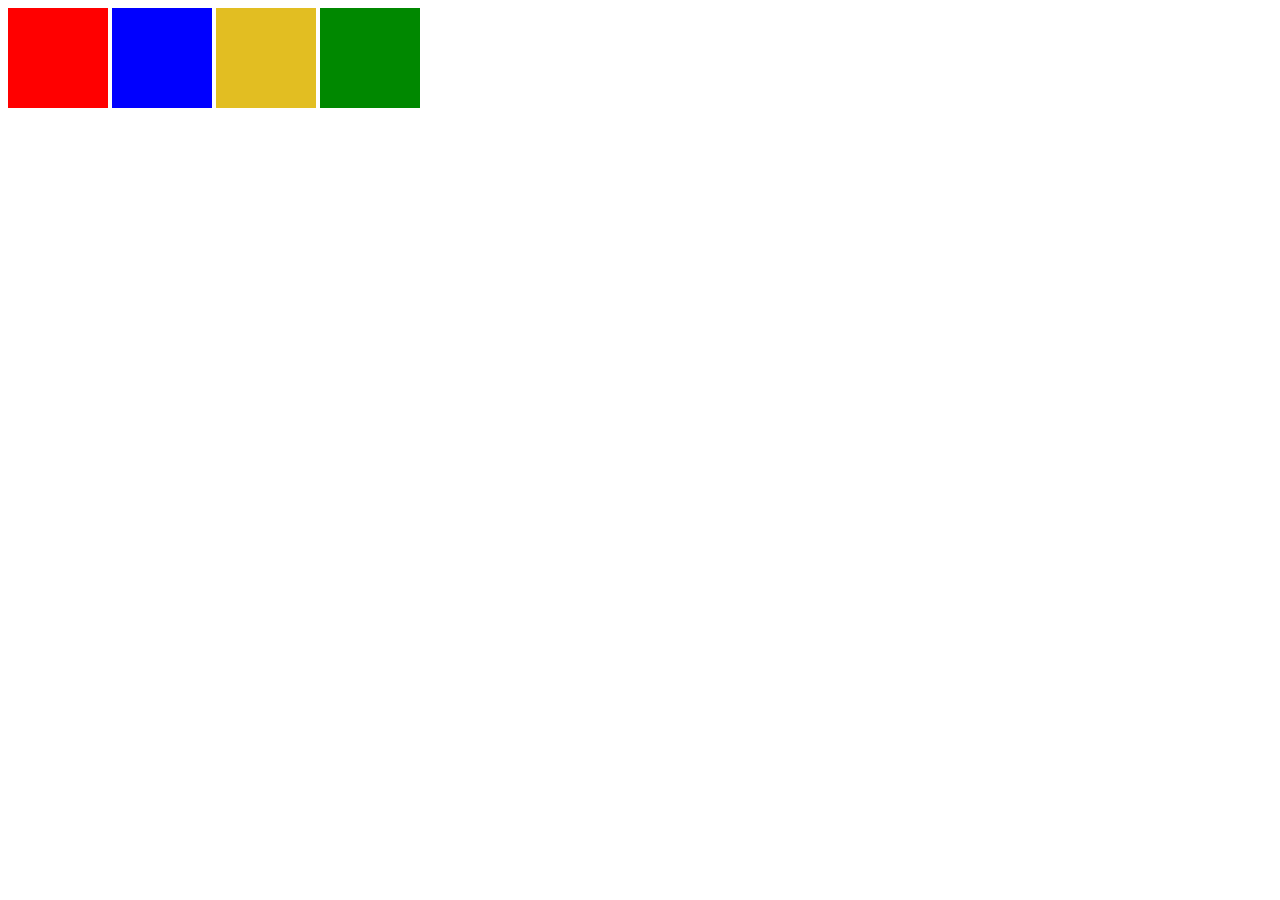
<file: ejemplos/DOM/index.html>
<!DOCTYPE html>
<html>
    <head>
        <title>¡Magia!</title>
        <link rel="stylesheet" type="text/css" href="stylesheet.css"/>
        <script type="text/javascript" src="script.js"></script>
    </head>
    <body>
        <div id="rojo"></div>
        <div id="azul"></div>
        <div id="amarillo"></div>
        <div id="verde"></div>
    </body>
</html>
</file>
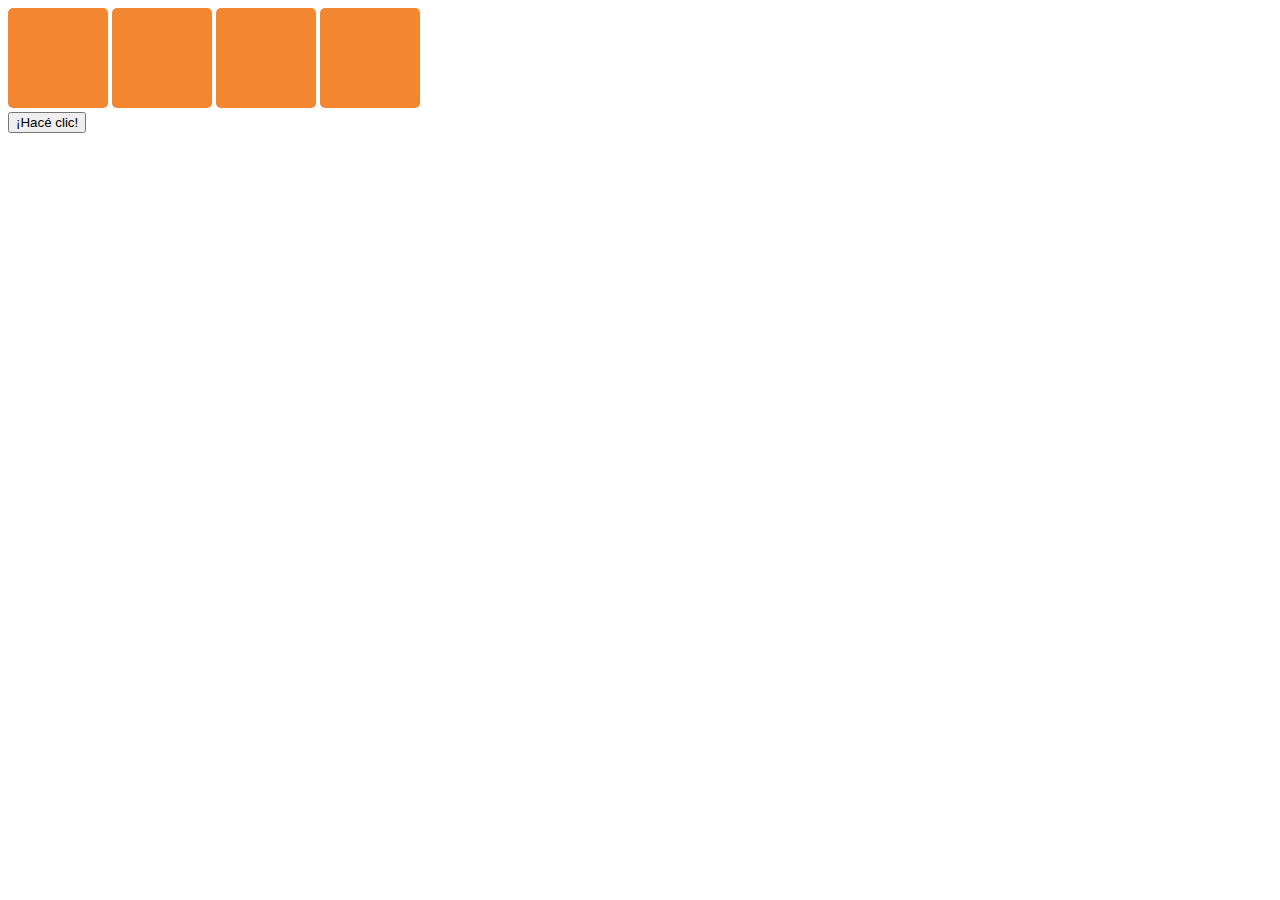
<file: ejemplos/Seleccion/Mediante clases/index.html>
<!DOCTYPE html>
<html>
	<head>
		<title>Acto de desaparición</title>
        <link rel='stylesheet' type='text/css' href='stylesheet.css'/>
        <script type='text/javascript' src='script.js'></script>
	</head>
	<body>
        <div class="desvanecer"></div>
        <div class="desvanecer"></div>
        <div class="desvanecer"></div>
        <div class="desvanecer"></div>
        <br/><button>¡Hacé clic!</button>
	</body>
</html>
</file>
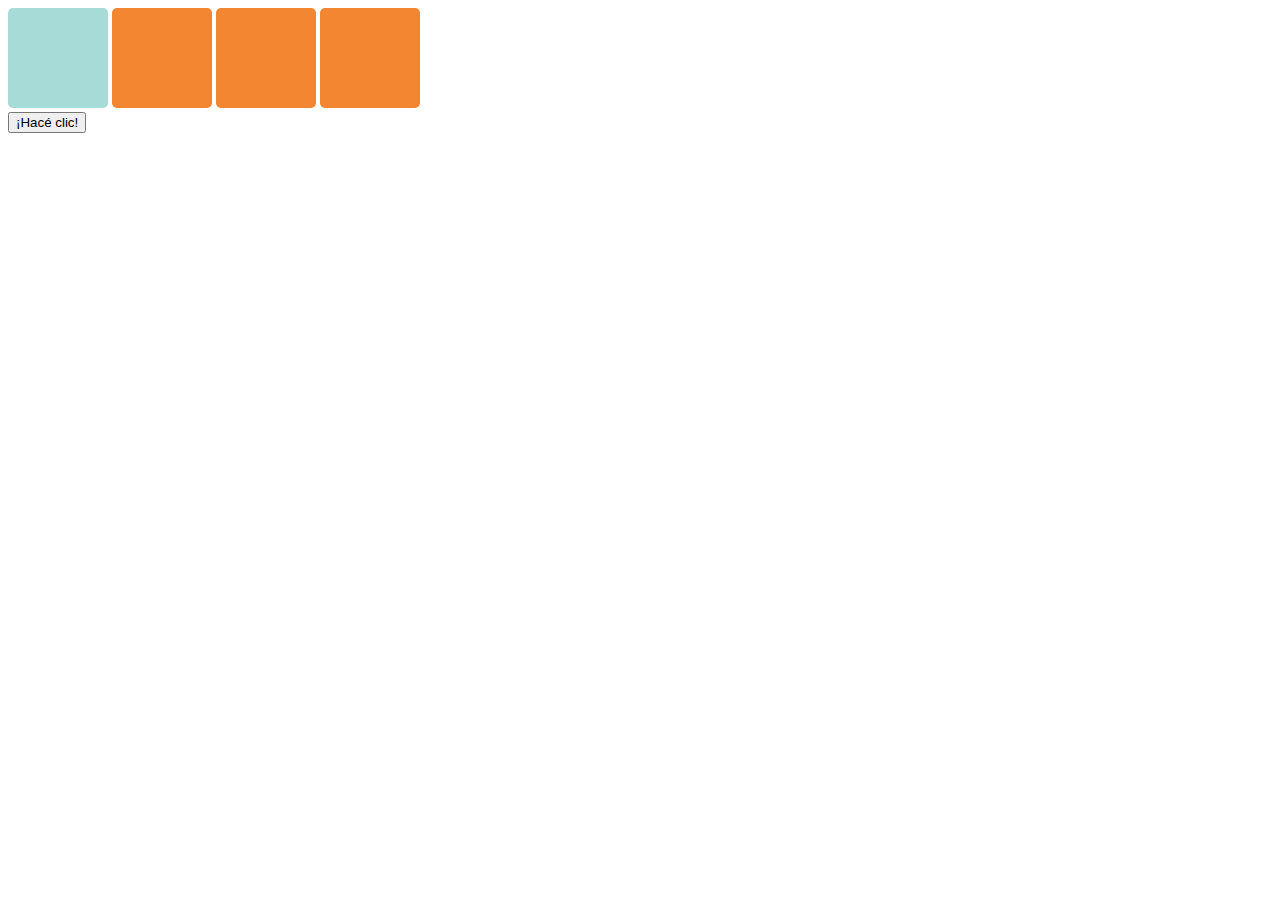
<file: ejemplos/Seleccion/Mediante identificadores/index.html>
<!DOCTYPE html>
<html>
    <head>
		<title>Acto de desaparición</title>
        <link rel='stylesheet' type='text/css' href='stylesheet.css'/>
        <script type='text/javascript' src='script.js'></script>
	</head>
	<body>
        <div id="azul"></div>
        <div></div>
        <div></div>
        <div></div>
        <br/><button>¡Hacé clic!</button>
	</body>
</html>
</file>
<file: ejemplos/DOM/stylesheet.css>
div {
    height:100px;
    width:100px;
    display: inline-block;
}

#rojo {
    background-color:#FF0000;
}

#azul {
    background-color:#0000FF;
}

#amarillo {
    background-color:#E2BE22;
}

#verde {
    background-color:#008800;
}
</file>
<file: ejemplos/Seleccion/Mediante clases/stylesheet.css>
.desvanecer{
    height: 100px;
    width: 100px;
    display: inline-block;
    background-color: #F38630;
    border-radius: 5px;
}
</file>
<file: ejemplos/Seleccion/Mediante identificadores/stylesheet.css>
div {
    height: 100px;
    width: 100px;
    display: inline-block;
    background-color: #F38630;
    border-radius: 5px;
}

#azul {
    background-color: #A7DBD8;
}
</file>
